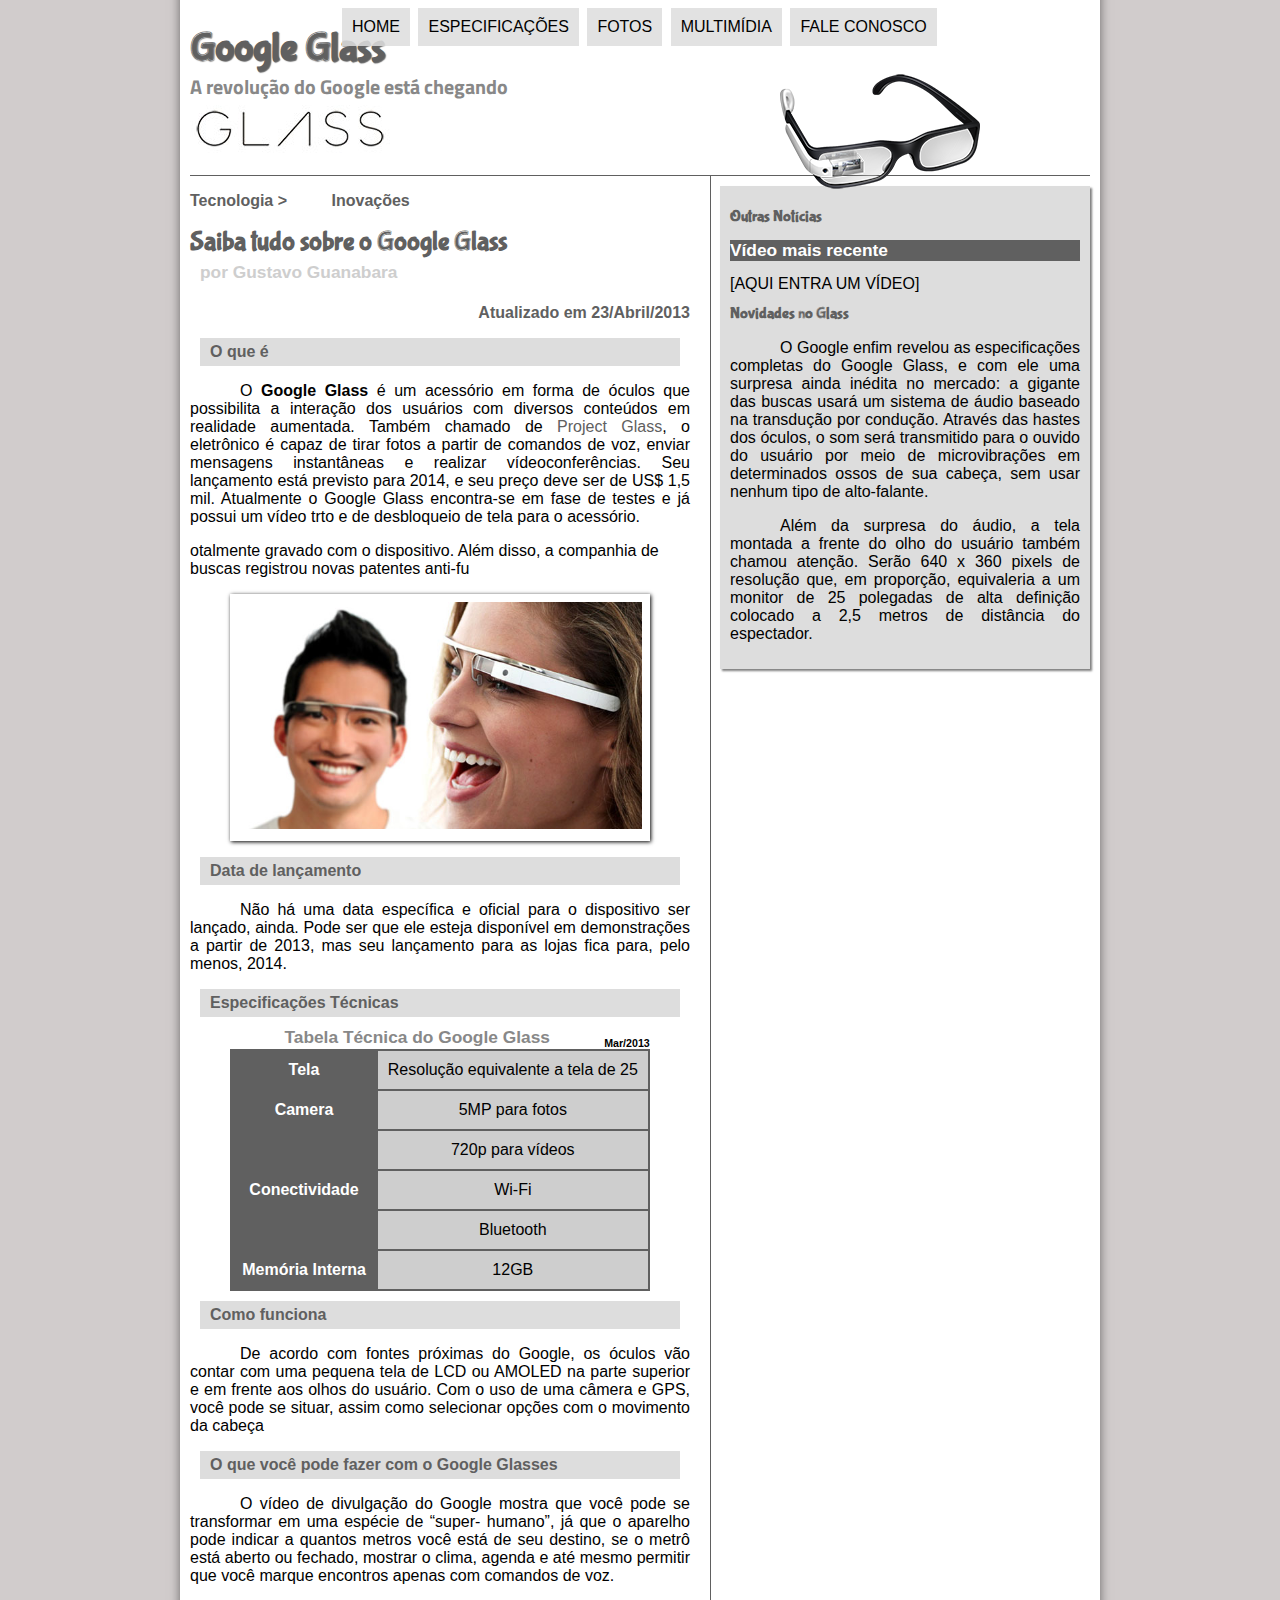
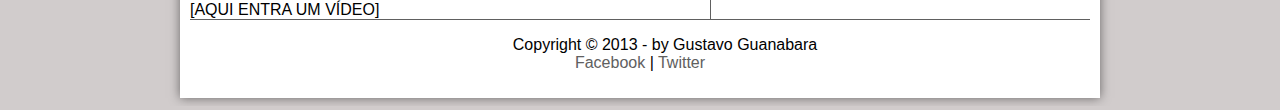
<file: projeto-glass-html5/index.html>
<!DOCTYPE html>
<html lang="en">
<head>
    <meta charset="UTF-8">
    <meta http-equiv="X-UA-Compatible" content="IE=edge">
    <meta name="viewport" content="width=device-width, initial-scale=1.0">
    <title>Tudo sobre Google Glass</title>
    <link rel="stylesheet" href = "_css/estilo.css">

</head>

<script language="javascript" src="_javascript/funcoes.js"></script>

<body>
    <div id="interface">
        <header id="cabecalho">
        <hgroup>
            <h1>Google Glass</h1>
            <h2>A revolução do Google está chegando</h2>
        </hgroup>

        <img id="icone" src="_imagens/glass-oculos-preto-peq.png" alt="Google Glass foto pequena">

<nav id="menu">
    <h1>Menu Principal</h1>
<ul type="disc">
    <li onmouseover="mudaFoto('_imagens/home.png')" onmouseleave="mudaFoto('_imagens/glass-oculos-preto-peq.png')"><a href="index.html"> Home</a></li> 
    <li onmouseover="mudaFoto('_imagens/especificacoes.png')" onmouseleave="mudaFoto('_imagens/glass-oculos-preto-peq.png')"><a href="specs.html"> Especificações</a></li> 
    <li onmouseover="mudaFoto('_imagens/fotos.png')" onmouseleave="mudaFoto('_imagens/glass-oculos-preto-peq.png')"><a href="fotos.html"> Fotos</a></li> 
    <li onmouseover="mudaFoto('_imagens/multimidia.png')" onmouseleave="mudaFoto('_imagens/glass-oculos-preto-peq.png')"><a href="multimidia.html"> Multimídia</a></li>
    <li onmouseover="mudaFoto('_imagens/contato.png')" onmouseleave="mudaFoto('_imagens/glass-oculos-preto-peq.png')"><a href="fale-conosco.html">Fale conosco</a> </li> 
</ul>
</nav>
        </header>
            <section id="corpo">
                <article id="noticia-principal">
                    <header id="cabecalho-artigo">
                    <hgroup>
                        <h3>Tecnologia > &nbsp;&nbsp;&nbsp;&nbsp;&nbsp;&nbsp;&nbsp;&nbsp; Inovações</h3>
                        <h1>Saiba tudo sobre o Google Glass</h1>
                        <h2>por Gustavo Guanabara</h2>
                        <h3 class="direita">Atualizado em 23/Abril/2013</h3>
                    </hgroup>
        </header>

<h2>O que é</h2>
<p>O <b>Google Glass</b> é um acessório em forma de óculos que possibilita a interação dos usuários com diversos conteúdos em realidade aumentada. Também chamado de <a href="https://www.google.com/glass/start/" target="blank">Project Glass</a>, o eletrônico é capaz de tirar fotos a partir de comandos de voz, enviar mensagens instantâneas e realizar vídeoconferências. Seu lançamento está previsto para 2014, e seu preço deve ser de US$ 1,5 mil. Atualmente o Google Glass encontra-se em fase de testes e já possui um vídeo trto e de desbloqueio de tela para o acessório.</p>
otalmente gravado com o dispositivo. Além disso, a companhia de buscas registrou novas patentes anti-fu
<figure class="foto-legenda">
    <img src="_imagens\glass-quadro-homem-mulher.jpg" alt="homem e mulher com oculos">
    <figcaption>
        <h3>Google Glass</h3>
        <p>Uma nova maneira de ver o mundo</p>
    </figcaption>
</figure>


<h2>Data de lançamento</h2>
<p>Não há uma data específica e oficial para o dispositivo ser lançado, ainda. Pode ser que ele esteja disponível em demonstrações a partir de 2013, mas seu lançamento para as lojas fica para, pelo menos, 2014.</p> 

<h2>Especificações Técnicas</h2>
<table id="tabelaspec">
    <caption>Tabela Técnica do Google Glass <span>Mar/2013</span> </caption>
    
    <tr><td class="ce">Tela</td> <td class="cd">Resolução equivalente a tela de 25</td></tr> 
    <tr><td class="ce" rowspan="2">Camera</td> <td class="cd">5MP para fotos</td></tr> 
    <tr><td class="cd">720p para vídeos</td></tr>
    <tr><td class="ce" rowspan="2">Conectividade</td> <td class="cd">Wi-Fi</td></tr>  
    <tr><td class="cd">Bluetooth</td></tr>
    <tr><td class="ce" >Memória Interna</td> <td class="cd">12GB</td></tr>

</table>




<h2>Como funciona</h2> 
<p>De acordo com fontes próximas do Google, os óculos vão contar com uma pequena tela de LCD ou AMOLED na parte superior e em frente aos olhos do usuário. Com o uso de uma câmera e GPS, você pode se situar, assim como selecionar opções com o movimento da cabeça</p> 

<h2>O que você pode fazer com o Google Glasses</h2> 
<p>O vídeo de divulgação do Google mostra que você pode se transformar em uma espécie de “super- <wbr/>humano”, já que o aparelho pode indicar a quantos metros você está de seu destino, se o metrô está aberto ou fechado, mostrar o clima, agenda e até mesmo permitir que você marque encontros apenas com comandos de voz.</p>

[AQUI ENTRA UM VÍDEO]
</article>
</section>
<aside id="lateral">
<h1>Outras Notícias</h1> 
<h2>Vídeo mais recente</h2> 

[AQUI ENTRA UM VÍDEO]

<h1>Novidades no Glass</h1>
<p>O Google enfim revelou as especificações completas do Google Glass, e com ele uma surpresa ainda inédita no mercado: a gigante das buscas usará um sistema de áudio baseado na transdução por condução. Através das hastes dos óculos, o som será transmitido para o ouvido do usuário por meio de microvibrações em determinados ossos de sua cabeça, sem usar nenhum tipo de alto-falante.</p>

<p>Além da surpresa do áudio, a tela montada a frente do olho do usuário também chamou atenção. Serão 640 x 360 pixels de resolução que, em proporção, equivaleria a um monitor de 25 polegadas de alta definição colocado a 2,5 metros de distância do espectador.</p> 
</aside>
<footer id="rodape">
    <p>Copyright &copy; 2013 - by Gustavo Guanabara <br>
    <a href="https://pt-br.facebook.com/" target="_blank" >Facebook</a> | <a href="https://twitter.com/" target="_blank">Twitter</a></p> 
</footer>
</div>
</body>
</html>
</file>
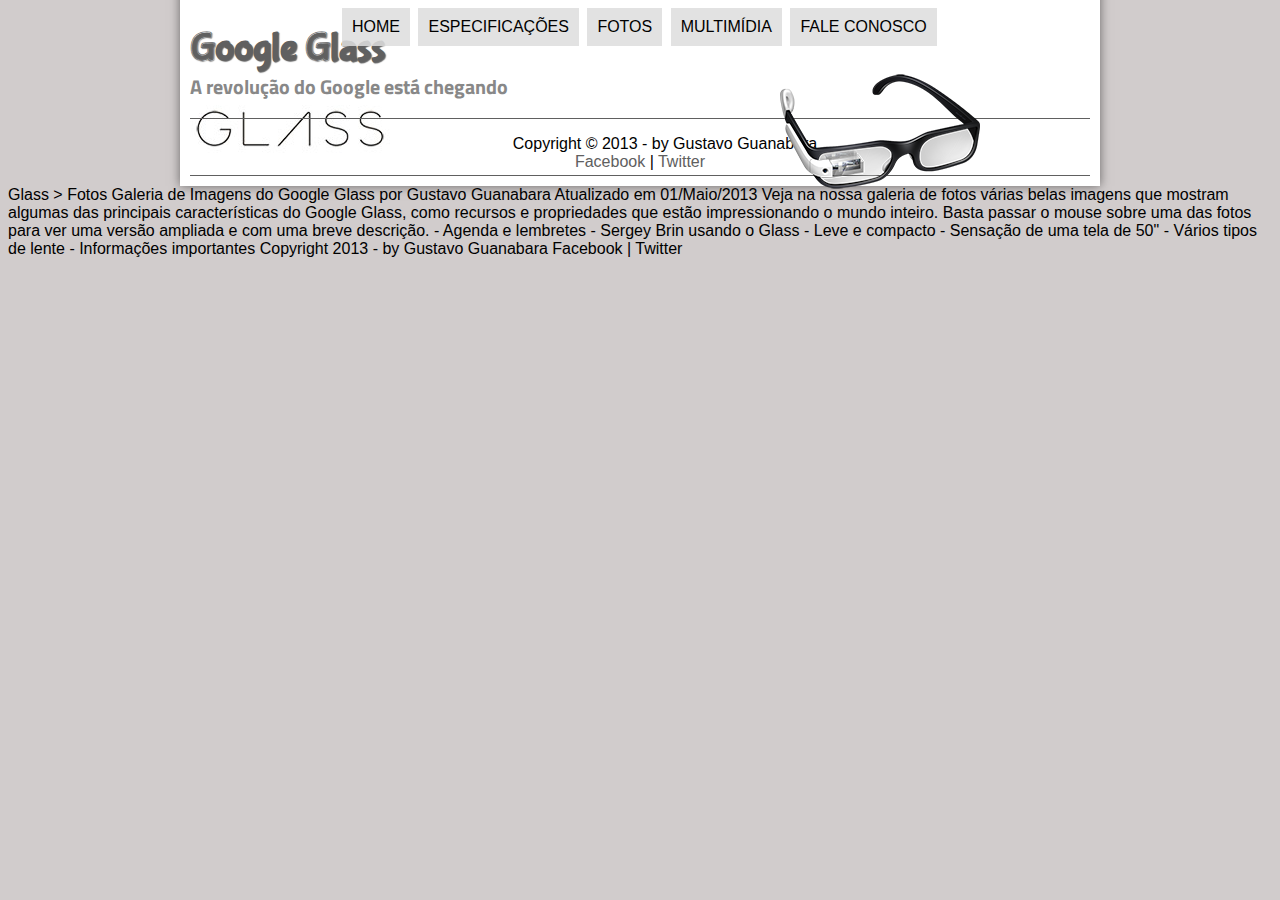
<file: projeto-glass-html5/fotos.html>
<!DOCTYPE html>
<html lang="en">
<head>
    <meta charset="UTF-8">
    <meta http-equiv="X-UA-Compatible" content="IE=edge">
    <meta name="viewport" content="width=device-width, initial-scale=1.0">
    <title>Tudo sobre Google Glass</title>
    <link rel="stylesheet" href = "_css/estilo.css">

</head>

<script language="javascript" src="_javascript/funcoes.js"></script>

<body>
    <div id="interface">
        <header id="cabecalho">
        <hgroup>
            <h1>Google Glass</h1>
            <h2>A revolução do Google está chegando</h2>
        </hgroup>

        <img id="icone" src="_imagens/glass-oculos-preto-peq.png" alt="Google Glass foto pequena">

<nav id="menu">
    <h1>Menu Principal</h1>
<ul type="disc">
    <li onmouseover="mudaFoto('_imagens/home.png')" onmouseleave="mudaFoto('_imagens/glass-oculos-preto-peq.png')"><a href="index.html"> Home</a></li> 
    <li onmouseover="mudaFoto('_imagens/especificacoes.png')" onmouseleave="mudaFoto('_imagens/glass-oculos-preto-peq.png')"><a href="specs.html"> Especificações</a></li> 
    <li onmouseover="mudaFoto('_imagens/fotos.png')" onmouseleave="mudaFoto('_imagens/glass-oculos-preto-peq.png')"><a href="fotos.html"> Fotos</a></li> 
    <li onmouseover="mudaFoto('_imagens/multimidia.png')" onmouseleave="mudaFoto('_imagens/glass-oculos-preto-peq.png')"><a href="multimidia.html"> Multimídia</a></li>
    <li onmouseover="mudaFoto('_imagens/contato.png')" onmouseleave="mudaFoto('_imagens/glass-oculos-preto-peq.png')"><a href="fale-conosco.html">Fale conosco</a> </li> 
</ul>
</nav>
 



<footer id="rodape">
    <p>Copyright &copy; 2013 - by Gustavo Guanabara <br>
    <a href="https://pt-br.facebook.com/" target="_blank" >Facebook</a> | <a href="https://twitter.com/" target="_blank">Twitter</a></p> 
</footer>
</div>
</body>
</html>


Glass > Fotos
Galeria de Imagens do Google Glass
por Gustavo Guanabara
Atualizado em 01/Maio/2013

Veja na nossa galeria de fotos várias belas imagens que mostram algumas das principais características do Google Glass, como recursos e propriedades que estão impressionando o mundo inteiro. Basta passar o mouse sobre uma das fotos para ver uma versão ampliada e com uma breve descrição.

- Agenda e lembretes
- Sergey Brin usando o Glass
- Leve e compacto
- Sensação de uma tela de 50"
- Vários tipos de lente
- Informações importantes

Copyright 2013 - by Gustavo Guanabara

Facebook | Twitter
</file>
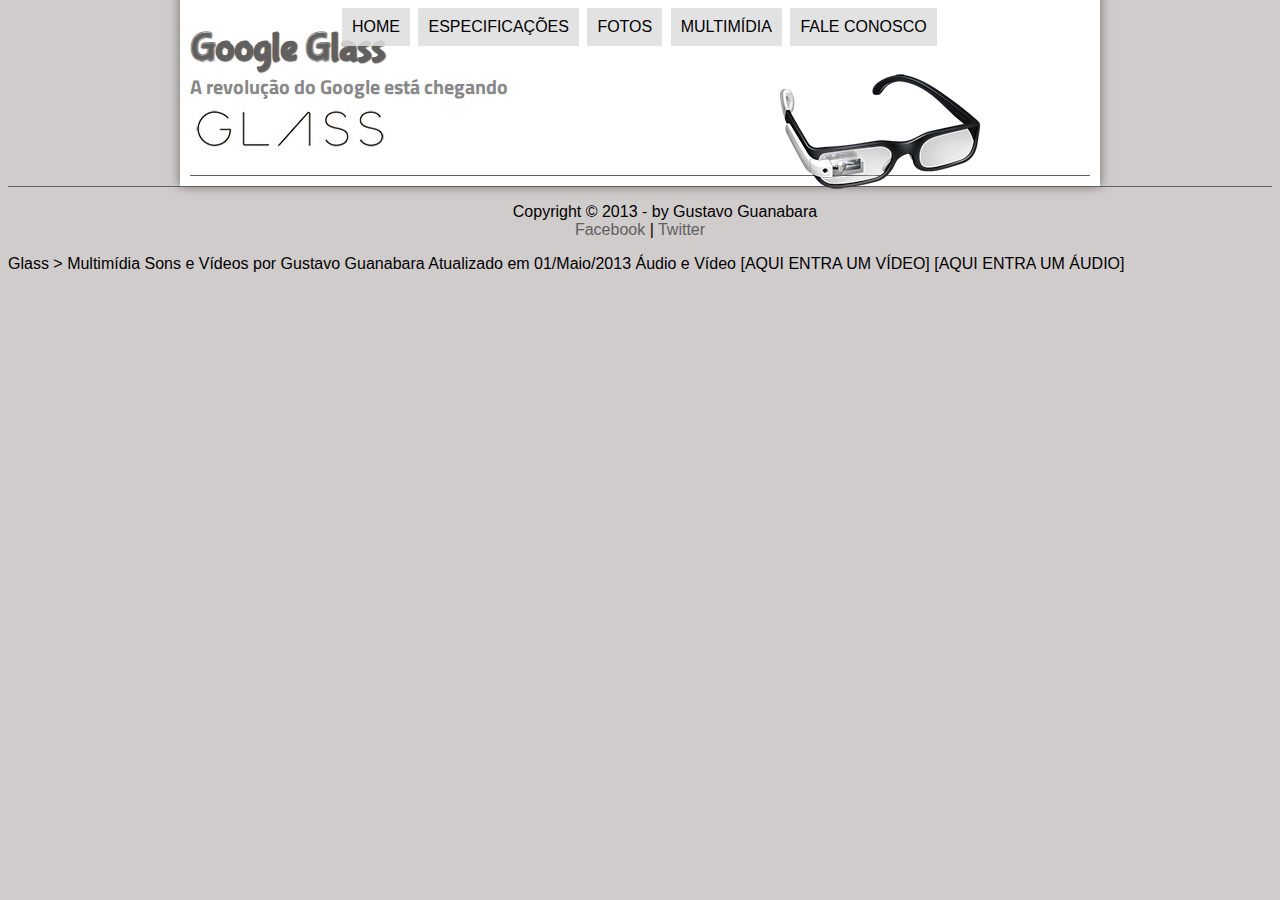
<file: projeto-glass-html5/multimidia.html>
<!DOCTYPE html>
<html lang="en">
<head>
    <meta charset="UTF-8">
    <meta http-equiv="X-UA-Compatible" content="IE=edge">
    <meta name="viewport" content="width=device-width, initial-scale=1.0">
    <title>Tudo sobre Google Glass</title>
    <link rel="stylesheet" href = "_css/estilo.css">

</head>

<script language="javascript" src="_javascript/funcoes.js"></script>

<body>
    <div id="interface">
        <header id="cabecalho">
        <hgroup>
            <h1>Google Glass</h1>
            <h2>A revolução do Google está chegando</h2>
        </hgroup>

        <img id="icone" src="_imagens/glass-oculos-preto-peq.png" alt="Google Glass foto pequena">

<nav id="menu">
    <h1>Menu Principal</h1>
<ul type="disc">
    <li onmouseover="mudaFoto('_imagens/home.png')" onmouseleave="mudaFoto('_imagens/glass-oculos-preto-peq.png')"><a href="index.html"> Home</a></li> 
    <li onmouseover="mudaFoto('_imagens/especificacoes.png')" onmouseleave="mudaFoto('_imagens/glass-oculos-preto-peq.png')"><a href="specs.html"> Especificações</a></li> 
    <li onmouseover="mudaFoto('_imagens/fotos.png')" onmouseleave="mudaFoto('_imagens/glass-oculos-preto-peq.png')"><a href="fotos.html"> Fotos</a></li> 
    <li onmouseover="mudaFoto('_imagens/multimidia.png')" onmouseleave="mudaFoto('_imagens/glass-oculos-preto-peq.png')"><a href="multimidia.html"> Multimídia</a></li>
    <li onmouseover="mudaFoto('_imagens/contato.png')" onmouseleave="mudaFoto('_imagens/glass-oculos-preto-peq.png')"><a href="fale-conosco.html">Fale conosco</a> </li> 
</ul>
</nav>
 



</div>
<footer id="rodape">
    <p>Copyright &copy; 2013 - by Gustavo Guanabara <br>
    <a href="https://pt-br.facebook.com/" target="_blank" >Facebook</a> | <a href="https://twitter.com/" target="_blank">Twitter</a></p> 
</footer>



</body>
</html>

Glass > Multimídia
Sons e Vídeos
por Gustavo Guanabara
Atualizado em 01/Maio/2013


Áudio e Vídeo

[AQUI ENTRA UM VÍDEO]
[AQUI ENTRA UM ÁUDIO]
</file>
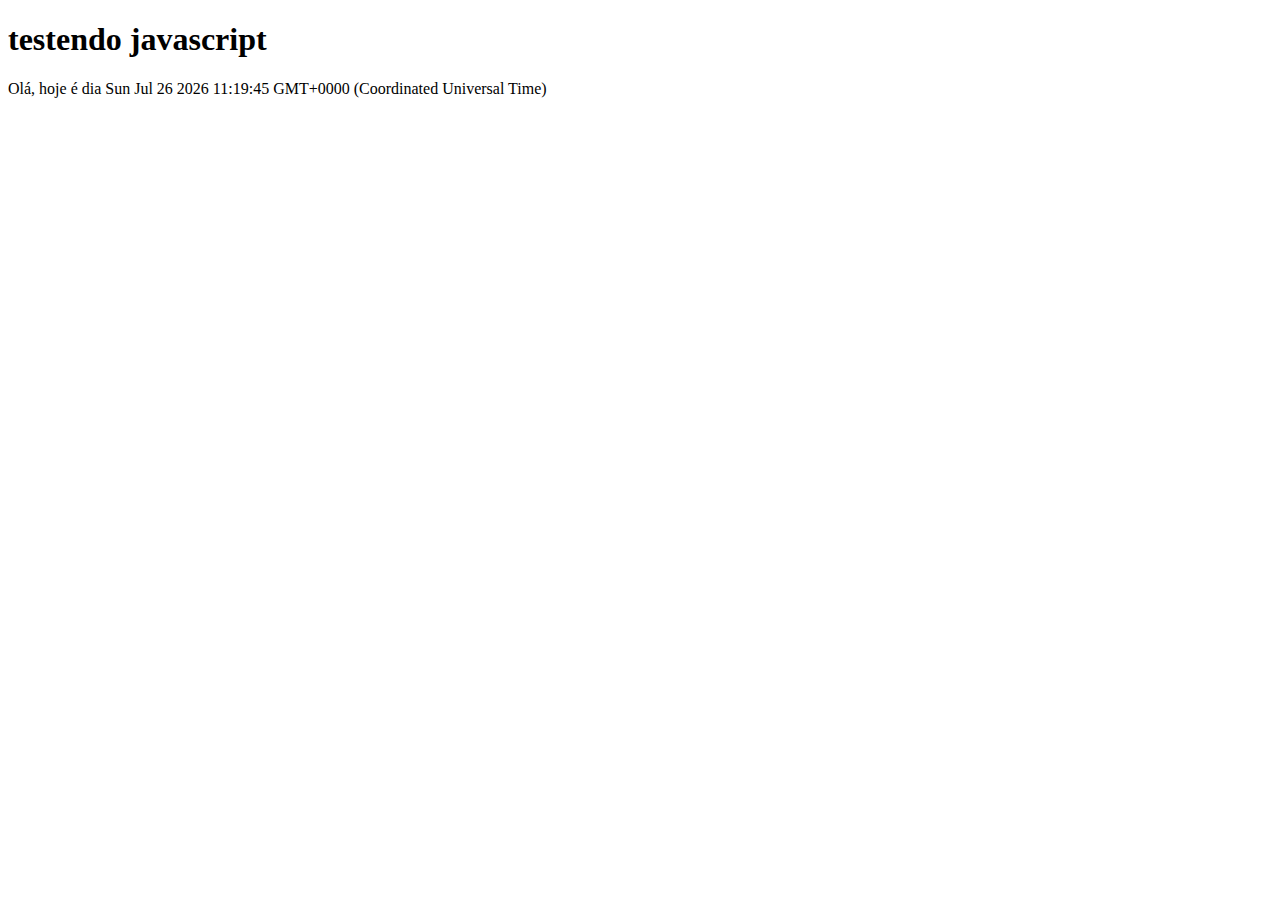
<file: projeto-glass-html5/testejs01.html>
<!DOCTYPE html>
<html lang="en">
<head>
    <meta charset="UTF-8">
    <meta http-equiv="X-UA-Compatible" content="IE=edge">
    <meta name="viewport" content="width=device-width, initial-scale=1.0">
    <title>teste javascript</title>
</head>
<body>
    <h1>testendo javascript</h1>
    <script>
        document.write("Olá, hoje é dia " + Date());
    </script>
</body>
</html>
</file>
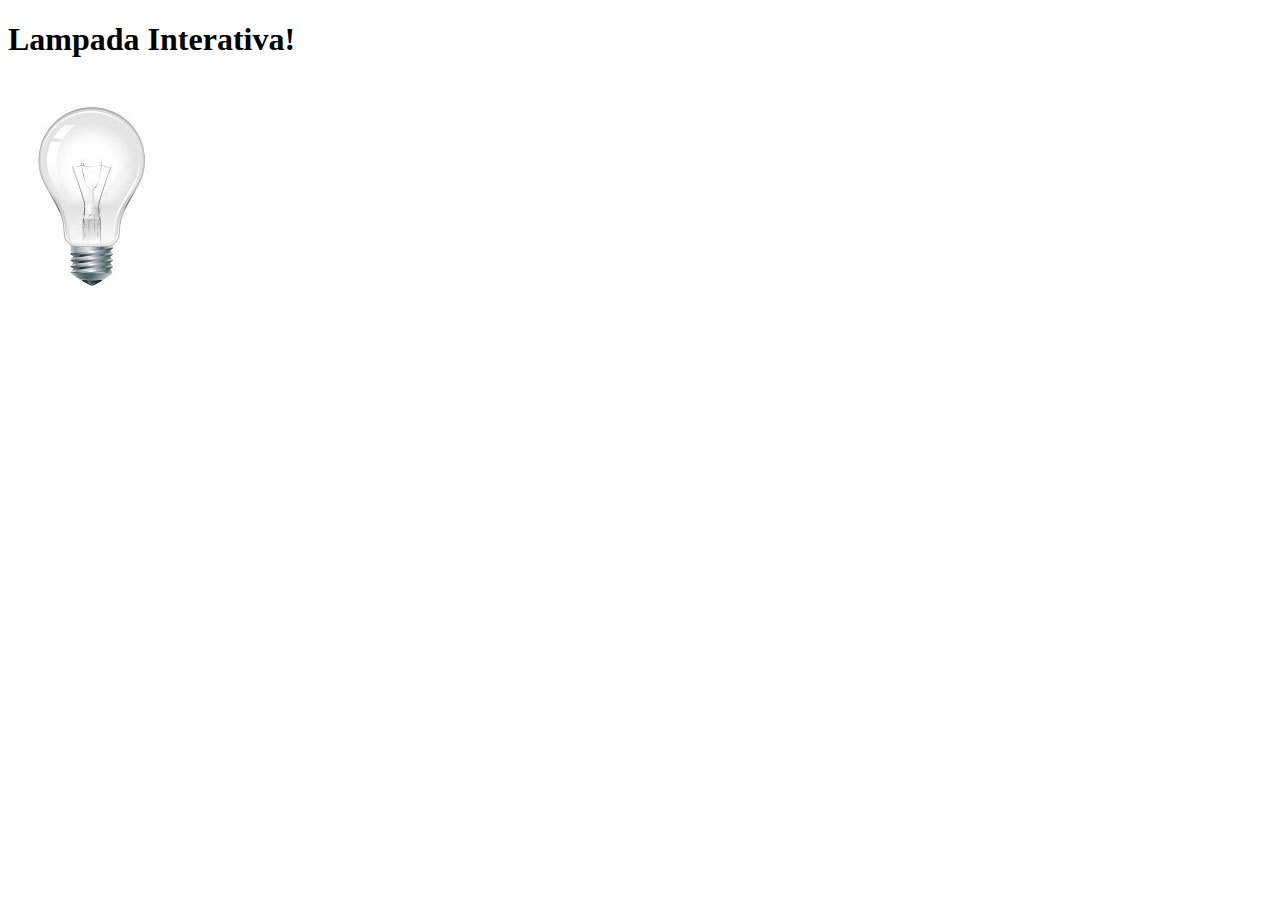
<file: projeto-glass-html5/testejs02.html>
<!DOCTYPE html>
<html lang="en">
<head>
    <meta charset="UTF-8">
    <meta http-equiv="X-UA-Compatible" content="IE=edge">
    <meta name="viewport" content="width=device-width, initial-scale=1.0">
    <title>teste javascript 2</title>
    <script>
        function acendeLampada(){
            document.getElementById("luz").src = "_imagens/lampada-acesa.jpg"
        }
        function apagaLampada(){
            document.getElementById("luz").src ="_imagens/lampada-apagada.jpg"
        }
        function quebraLampada(){
            document.getElementById("luz").src = "_imagens/lampada-quebrada.jpg"
        }
    </script>
</head>
<body>
    <h1>Lampada Interativa!</h1>
    <img src="_imagens/lampada-apagada.jpg" id="luz" onmousemove="acendeLampada()" onmouseleave="apagaLampada()" onclick="quebraLampada()" alt="">
    
</body>
</html>
</file>
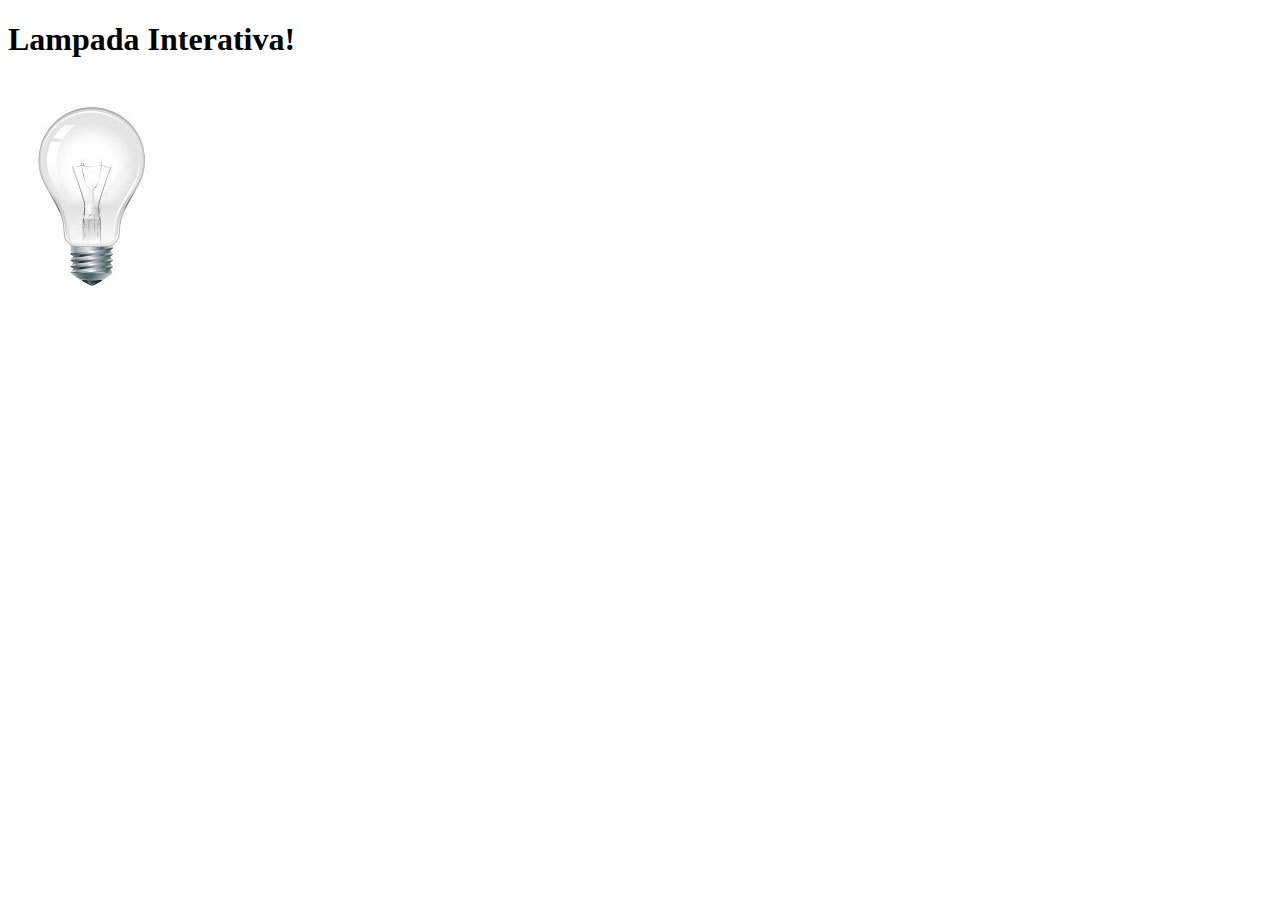
<file: projeto-glass-html5/testejs04.html>
<!DOCTYPE html>
<html lang="en">
<head>
    <meta charset="UTF-8">
    <meta http-equiv="X-UA-Compatible" content="IE=edge">
    <meta name="viewport" content="width=device-width, initial-scale=1.0">
    <title>teste javascript 2</title>
    <script>
        var quebrada = false;
      function mudaLampada(tipo){
        if(!quebrada){
            document.getElementById("luz").src = "_imagens/" + tipo + ".jpg";
            if(tipo == 'lampada-quebrada'){
                quebrada = true;
            }
        }
      }
    </script>
</head>
<body>
    <h1>Lampada Interativa!</h1>
    <img src="_imagens/lampada-apagada.jpg" id="luz" onmousemove="mudaLampada('lampada-acesa')" onmouseleave="mudaLampada('lampada-apagada')" onclick="mudaLampada('lampada-quebrada')" alt="">
    
</body>
</html>
</file>
<file: projeto-glass-html5/_css/estilo.css>
@charset "UTF-8";
@import url('https://fonts.googleapis.com/css2?family=Titillium+Web&display=swap');
@font-face {
    font-family: 'Fonte Logo';
    src: url("../_fonts/bubblegum-sans-regular.otf");
}
body {
    font-family: Arial, sans-serif;
    background-color: hwb(0 71% 26% / 0.692);
}

div#interface {
    width: 900px;
    background-color: #ffffff;
    margin: -20px auto 0px auto;
    box-shadow: 0px 0px 10px rgba(0, 0, 0, .5);
    padding: 10px 10px 10px 10px;
}
p {
    text-align: justify;
    text-indent: 50px;
}

a{
    color: #606060;
    text-decoration: none;
}

a:hover{
    text-decoration: underline;
}

header#cabecalho img#icone {
    position: absolute;
    left: 780px;
    top: 70px;
}

header#cabecalho {
    border-bottom: 1px #606060 solid;
    height: 150px;
    background: url("../_imagens/glass-logo-peq.jpg") no-repeat 0px 80px; 
}

header#cabecalho h1{
    font-family: 'Fonte Logo', sans-serif;
    font-size: 30pt;
    color: #606060;
    text-shadow: 1px 1px 1px rgba(0, 0, 0, .6);
    padding: 0px;
    margin-bottom: 0px;
    
}

header#cabecalho h2{
    font-family: 'Titillium Web', sans-serif;
    font-size: 15pt;
    color: #888888;
    padding: 0px;
    margin-top: 0px;
}
/* Formatação de imagens */

figure.foto-legenda {
    position: relative;
    border: 8px solid white;
    box-shadow: 1px 1px 4px black;
}

figure.foto-legenda img {
    width: 100%;
    height: 100%;
}

figure.foto-legenda figcaption {
    opacity: 0;
    position: absolute;
    top: 0px;
    background-color: rgba(0,0,0,.4);
    color: white;
    width: 100%;
    height: 100%;
    padding: 10px;
    box-sizing: border-box;
    transition: opacity 1s;
}

figure.foto-legenda:hover figcaption {
    opacity: 1;
}

/* formatação do menu */
nav#menu {
    display: block;
}

nav#menu ul {
    list-style: none;
    text-transform: uppercase;
    position: absolute;
    top: -10px;
    left: 300px;
}

nav#menu li {
    display: inline-block;
    background-color: #dddd;
    padding: 10px;
    margin: 2px;
    transition: background-color 1s;
}

nav#menu li:hover {
    background-color: #606060;
}

nav#menu h1{
    display: none;
}

nav#menu a {
    color: black;
    text-decoration: none;
    letter-spacing: 5;
}

nav#menu a:hover{
    color: #ffffff;
    text-decoration: underline;
}

section#corpo {
    display: block;
    width: 500px;
    float: left;
    border-right: 1px solid #606060;
    padding-right: 20px;
}

article#noticia-principal h2 {
    font-size: 12pt;
    color: #606060;
    background-color: #dddddd;
    margin: 10px;
    padding: 5px 0px 5px 10px;
}

header#cabecalho-artigo h1{
    font-family: 'Fonte Logo';
    font-size: 20pt;
    color: #606060;
    margin-bottom: 0px;
    margin-top: 0px;
}
header#cabecalho-artigo h2{
    font-size: 13pt;
    color: #cecece;
    background-color: #ffffff;
    margin: 0px;
}

header#cabecalho-artigo h3{
    font-size: 12pt;
    color: #606060;
}

.direita{
    text-align: right;
}

table#tabelaspec {
    border: 1px solid #606060;
    border-spacing: 0px;
    margin-left: auto;
    margin-right: auto;
}
table#tabelaspec td {
    border: 1px solid #606060;
    padding: 10px;
    text-align: center;
    vertical-align: middle;
}

table#tabelaspec td.ce {
    color: white;
    background-color: #606060;
    vertical-align: top;
    font-weight: bold;
}

table#tabelaspec td.cd {
    background-color: #cecece;

}

table#tabelaspec caption{
    color: #888888;
    font-size: 13pt;
    font-weight: bold;
}
table#tabelaspec caption span {
    display: block;
    float: right;
    color: black;
    font-size: 8pt;
    margin-top: 10px;
}
aside#lateral {
    padding: 10px;
    display: block;
    background-color: #dddddd;
    width: 350px;
    float: right;
    margin-top: 10px;
    box-shadow: 2px 2px 2px rgba(0, 0, 0, .5)
}

aside#lateral h1{
    font-family: 'Fonte Logo';
    font-size: 12pt;
    color: #606060;
}

aside#lateral h2{
    background-color: #606060;
    color: white;
    font-size: 13pt;
}


footer#rodape {
    clear: both;
    border-top: 1px solid #606060;
}

footer#rodape p{
    text-align: center;
}
</file>
